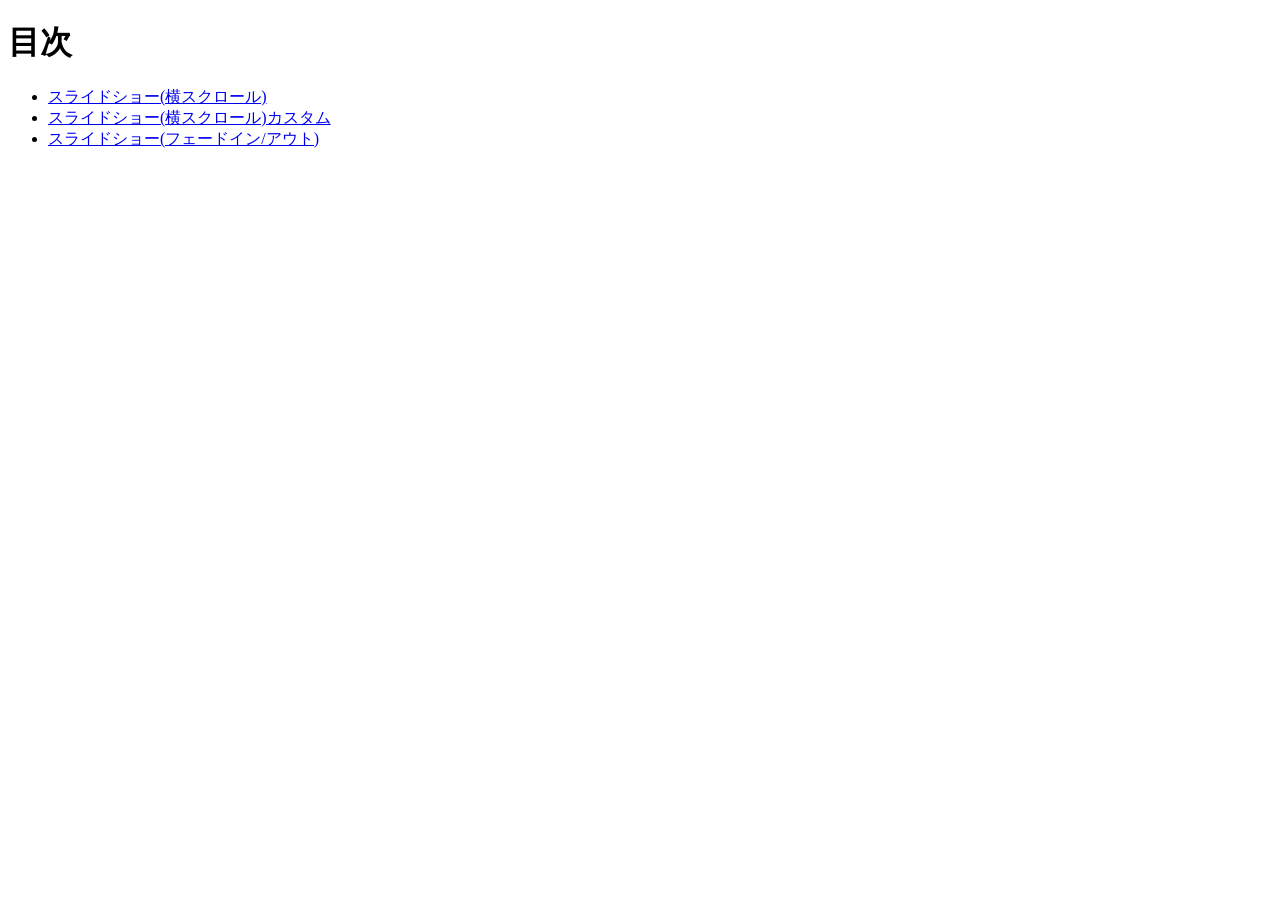
<file: index.html>
<!DOCTYPE html>
<html lang="ja">
<head>
    <meta charset="UTF-8">
    <title>20261015-js</title>
</head>
<body>
    <h1>目次</h1>
    <ul>
        <li><a href="slideshow-scroll/index.html">スライドショー(横スクロール)</a></li>
        <li><a href="slideshow-scroll-custom/index.html">スライドショー(横スクロール)カスタム</a></li>
        <li><a href="slideshow-fadein-fadeout/index.html">スライドショー(フェードイン/アウト)</a></li>
    </ul>
</body>
</html>
</file>
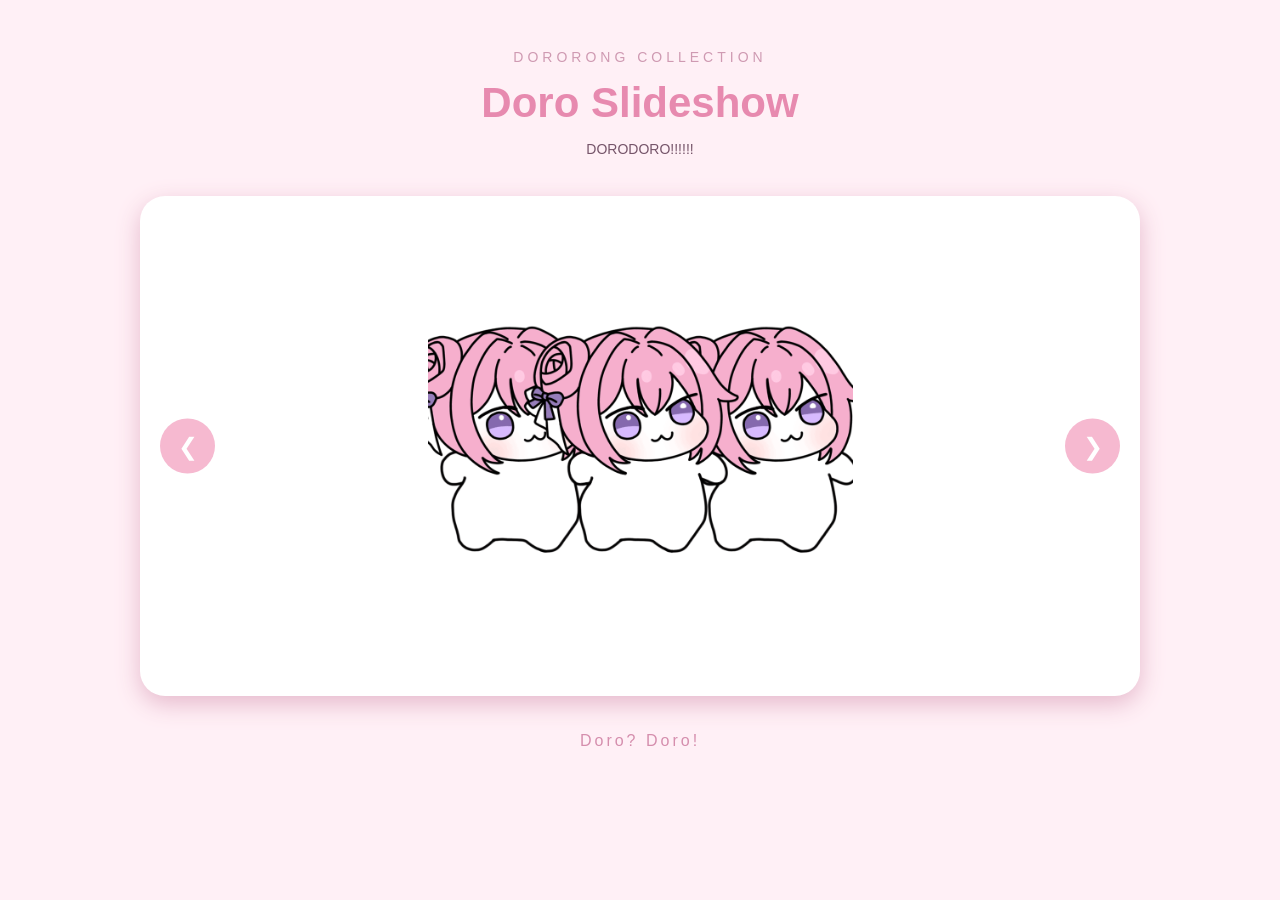
<file: slideshow-scroll-custom/index.html>
<!DOCTYPE html>
<html lang="ja">

<head>
    <meta charset="UTF-8">
    <title>Doro Slideshow</title>

    <script src="https://code.jquery.com/jquery-3.7.1.min.js"></script>
    <link rel="stylesheet" href="css/style.css">
</head>

<body>
    <div id="wrapper">
        <header>
            <p class="subtitle">DORORONG COLLECTION</p>
            <h1>Doro Slideshow</h1>
            <p>DORODORO!!!!!!</p>
        </header>

        <div id="slide">
            <ul>
                <li><img src="img/img1.gif" alt="Doro"></li>
                <li><img src="img/img2.png" alt="Doro"></li>
                <li><img src="img/img3.gif" alt="Doro"></li>
                <li><img src="img/img4.gif" alt="Doro"></li>
                <li><img src="img/img5.png" alt="Doro"></li>
            </ul>

            <button id="prevBtn" type="button">❮</button>
            <button id="nextBtn" type="button">❯</button>
        </div>

        <footer>
            <p>Doro? Doro!</p>
        </footer>
    </div>

    <script src="js/script.js"></script>
</body>

</html>
</file>
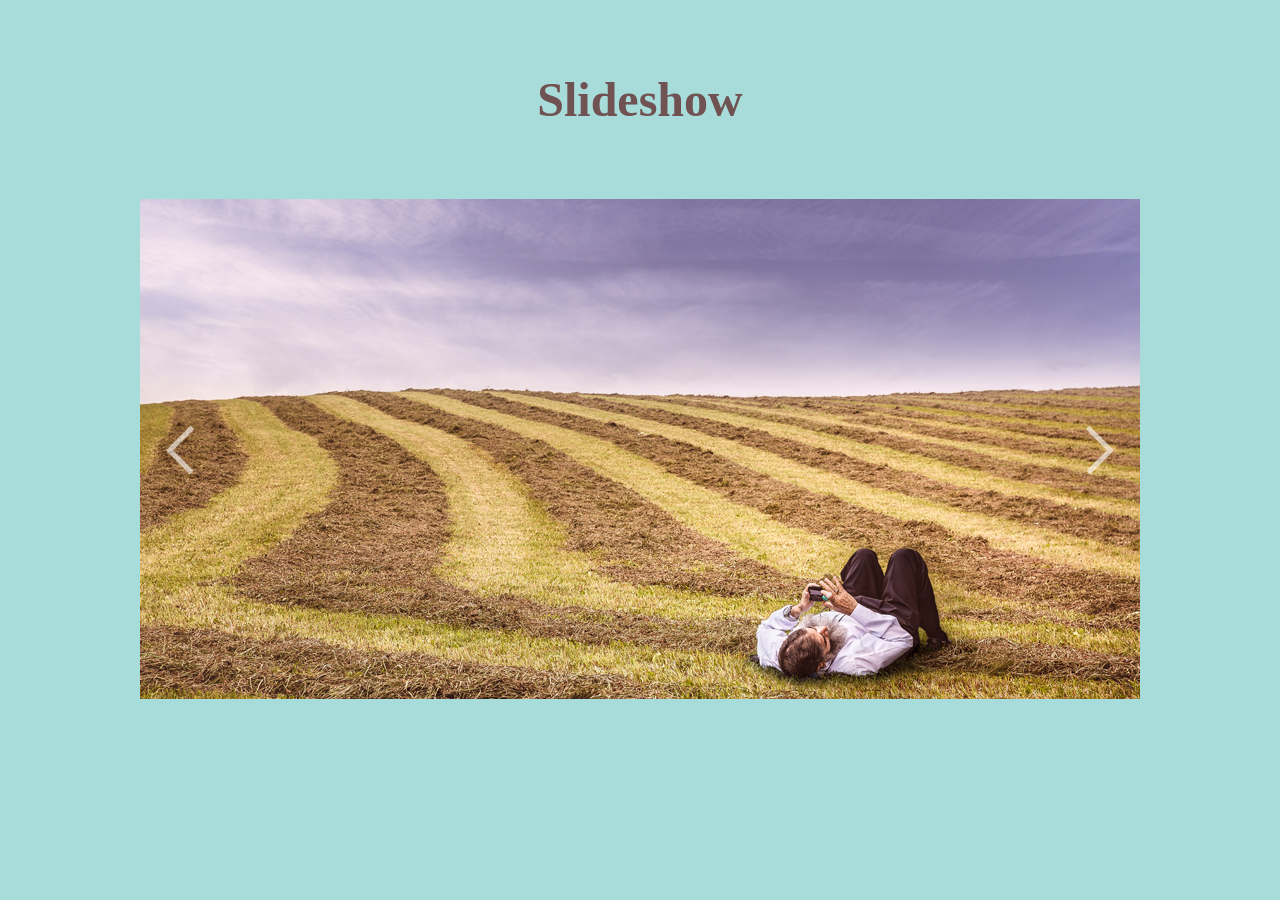
<file: slideshow-scroll/index.html>
<!DOCTYPE html>
<html lang="ja">

<head>
    <meta charset="UTF-8">
    <title>スライドショー(横スクロール)</title>
    <script src="https://code.jquery.com/jquery-3.7.1.min.js"
        integrity="sha256-/JqT3SQfawRcv/BIHPThkBvs0OEvtFFmqPF/lYI/Cxo=" crossorigin="anonymous"></script>
    <link rel="stylesheet" href="css/style.css">
</head>

<body>
    <div id="wrapper">
        <header>
            <h1>Slideshow</h1>
        </header>

        <div id="slide">
            <ul>
                <li><img src="img/img1.jpg" alt="img1"></li>
                <li><img src="img/img2.jpg" alt="img2"></li>
                <li><img src="img/img3.jpg" alt="img3"></li>
            </ul>

            <button id="prevBtn">
                <img src="img/prev.png" alt="Prev" srcset="">
            </button>


            <button id="nextBtn">
                <img src="img/next.png" alt="Next" srcset="">
            </button>
        </div>
    </div>

    <script src="js/script.js"></script>
</body>

</html>
</file>
<file: slideshow-scroll-custom/css/style.css>
@charset "utf-8";

body {
    margin: 0;
    background: #fff0f6;
    color: #76556a;
    font-family: sans-serif;
}

#wrapper {
    width: 1000px;
    margin: 0 auto;
}

header {
    text-align: center;
    padding: 35px 0 25px;
}

header h1 {
    font-size: 42px;
    color: #e78aaf;
    margin: 10px 0;
}

header p {
    font-size: 14px;
}

.subtitle {
    color: #cf9ab2;
    letter-spacing: 4px;
}

#slide {
    position: relative;
    overflow: hidden;
    width: 1000px;
    height: 500px;
    background: #fff;
    border-radius: 25px;
    box-shadow: 0 8px 25px #e6b9cc;
}

#slide ul {
    position: absolute;
    display: flex;
    width: max-content;
    margin: 0;
    padding: 0;
}

#slide li {
    width: 1000px;
    height: 500px;
    flex: 0 0 1000px;
    list-style: none;
    display: flex;
    justify-content: center;
    align-items: center;
}

#slide li img {
    width: 80%;
    height: 85%;
    object-fit: contain;
}

button {
    border: none;
    background: #f4a8c5;
    color: white;
    width: 55px;
    height: 55px;
    border-radius: 50%;
    font-size: 24px;
    cursor: pointer;
    opacity: 0.8;
    transition: 0.2s;
}

button:hover {
    opacity: 1;
    background: #e782aa;
    transform: scale(1.1);
}

#prevBtn, #nextBtn {
    position: absolute;
    top: 50%;
    transform: translateY(-50%);
}

#prevBtn {
    left: 20px;
}

#nextBtn {
    right: 20px;
}

#prevBtn:hover, #nextBtn:hover {
    transform: translateY(-50%) scale(1.1);
}

footer {
    text-align: center;
    padding: 20px;
    color: #d58ead;
    letter-spacing: 3px;
}
</file>
<file: slideshow-scroll/css/style.css>
@charset "utf-8";


body{
    background: #a8dcdb;
    color: #715252;
}

#wrapper{
    width: 1000px;
    margin: 0 auto;
}

header h1{
    font-size: 3em;
    text-align: center;
    padding: 40px 25px;
}

#slide{
    position: relative;
    overflow: hidden;
    height: 500px;
}

#slide ul{
    position: absolute;
    width: 3000px;
    margin: 0;
    padding: 0;
}

#slide li{
    float: left;
    width: 1000px;
    list-style: none;
}

button{
    opacity: 0.6;
    transition: opacity .2s;
    border: none;
    background: none;
    cursor: pointer;
}

button:focus{
    outline: none;
}

button:hover{
    opacity: 1;
}

#prevBtn, #nextBtn{
    position: absolute;
    top: 225px;
}

#prevBtn{
    left: 20px;
}

#nextBtn{
    right: 20px;
}
</file>
